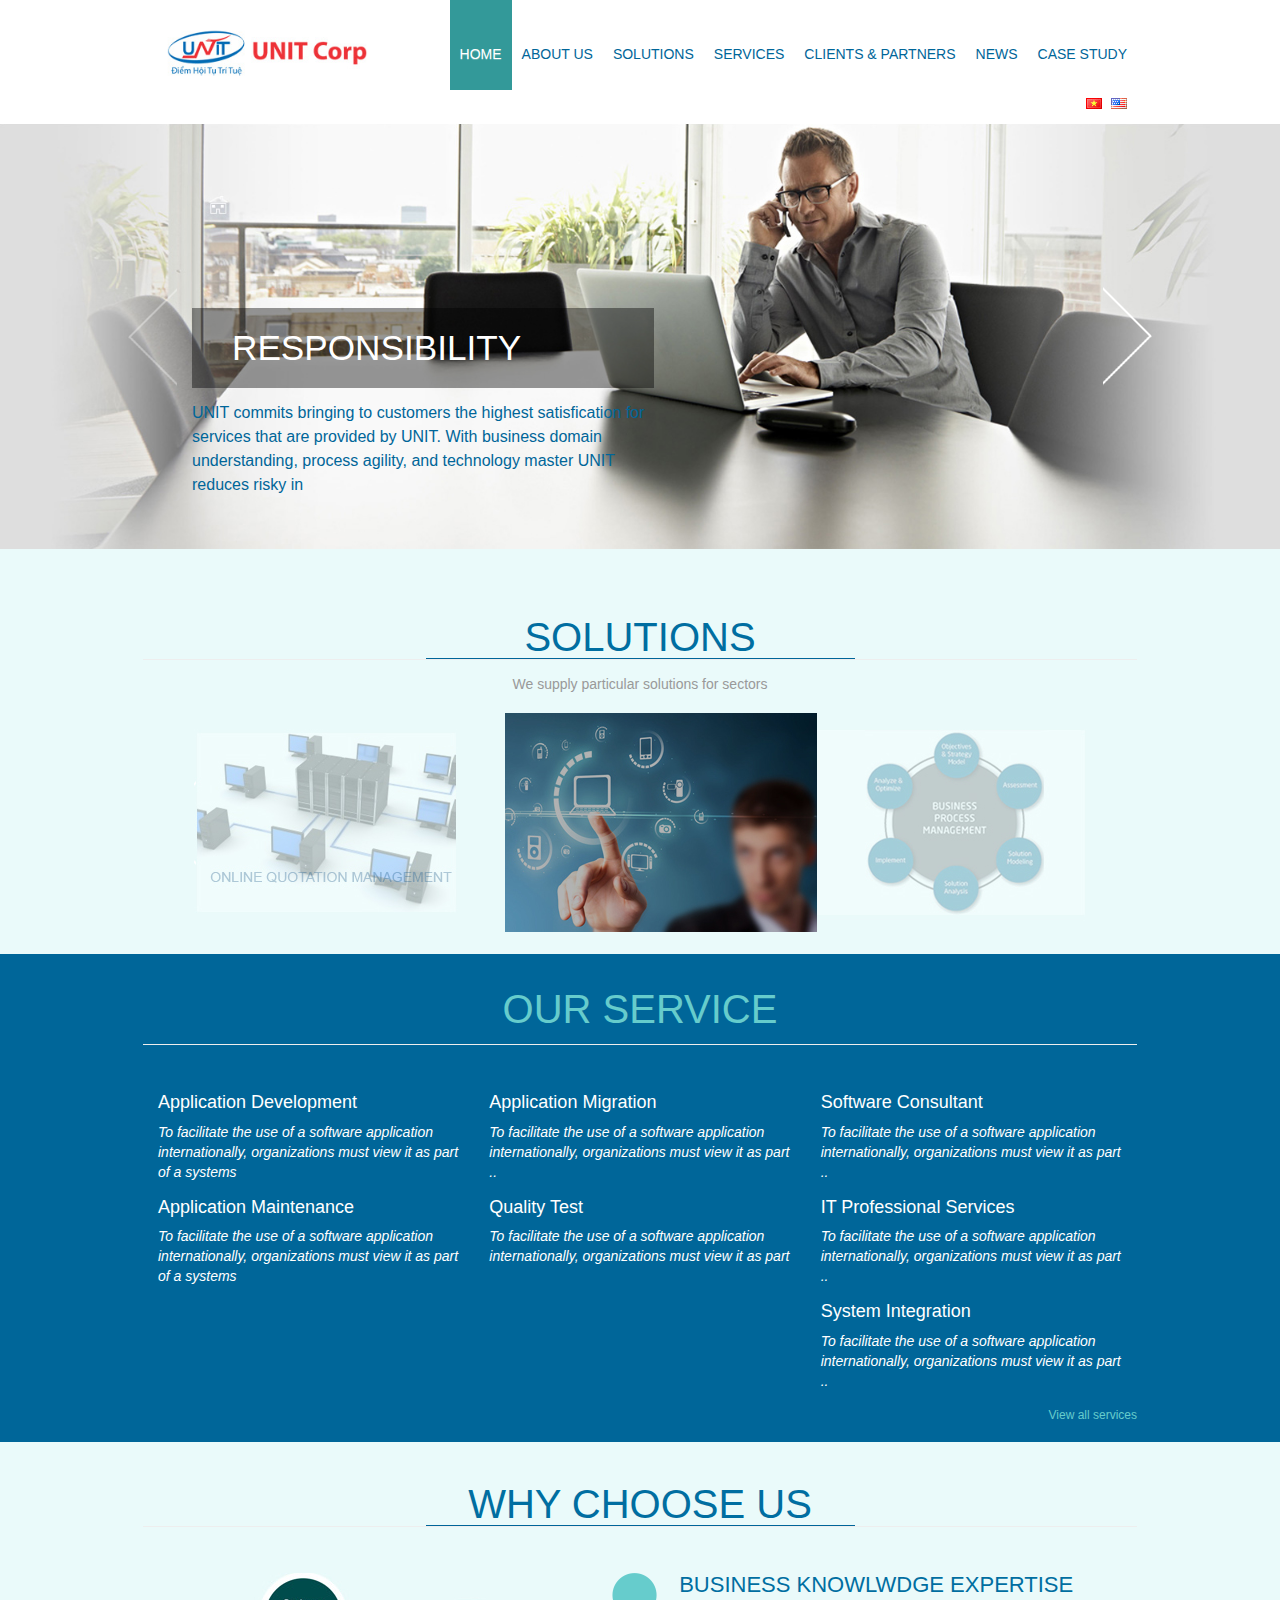
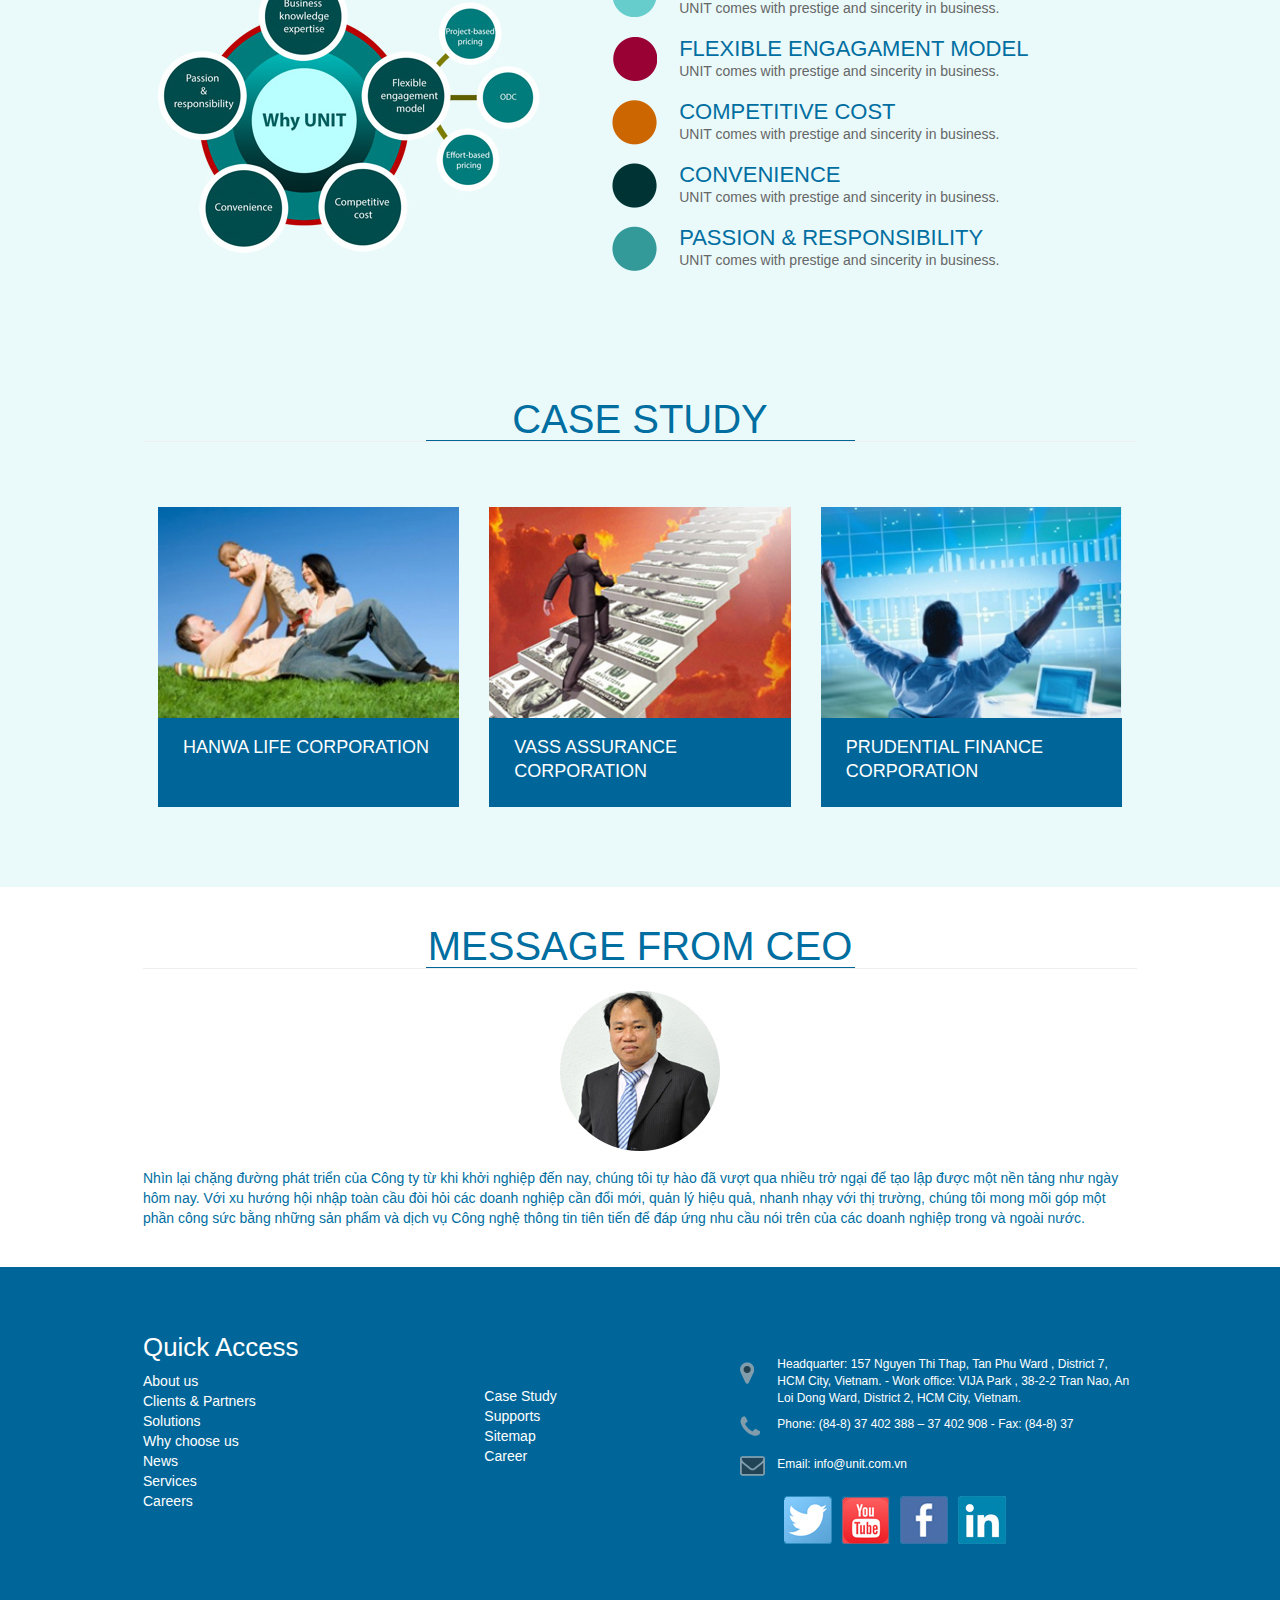
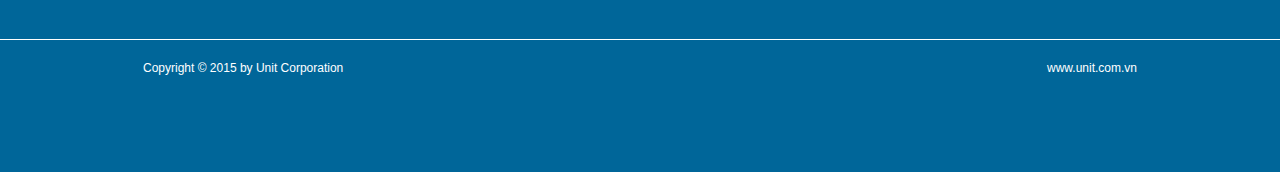
<file: index.html>
<!DOCTYPE HTML>
<html lang="en-US">
   <head>
      <meta charset="UTF-8">
      <meta name="description" content="Unit - Software service, Software reseller, System integration">
      <meta name="description" content="Unit - Software service, Software reseller, System integration">
      <meta name="viewport" content="width=device-width,user-scalable=no,initial-scale=1,maximum-scale=1">
      <title>Unit</title>
      <link rel="stylesheet" href="css/bootstrap.min.css" type="text/css"/>
      <link rel="stylesheet" href="css/bootstrap-theme.min.css" type="text/css"/>
      <link rel="stylesheet" href="css/idangerous.swiper.css" type="text/css"/>
      <link rel="stylesheet" href="css/common.css" type="text/css" />
      <script src="js/jquery.min.js"></script>
      <script src="js/bootstrap.min.js"></script>
   </head>
   <body ng-app="">
      <header>
         <nav role="navigation" class="navbar navbar-default" id="header_menu">
            <!-- Brand and toggle get grouped for better mobile display -->
         </nav>
         <!--slides banner-->
         <div class="swiper-container slide1">
            <div class="swiper-wrapper" >
               <div class="swiper-slide">
                  <img src="images/banner1.jpg" alt="" />
                  <div class="slide_text">
                     <h1>RESPONSIBILITY</h1>
                     <p>UNIT commits bringing to customers the highest 
                        satisfication for services that are provided by UNIT.
                        With business domain understanding, process agility, 
                        and technology master UNIT reduces risky in 
                     </p>
                  </div>
               </div>
               <div class="swiper-slide">
                  <img src="images/banner2.jpg" alt="" />
                  <div class="slide_text">
                     <h1>RESPONSIBILITY</h1>
                     <p>UNIT commits bringing to customers the highest 
                        satisfication for services that are provided by UNIT.
                        With business domain understanding, process agility, 
                        and technology master UNIT reduces risky in 
                     </p>
                  </div>
               </div>
               <div class="swiper-slide">
                  <img src="images/banner3.jpg" alt="" />
                  <div class="slide_text">
                     <h1>RESPONSIBILITY</h1>
                     <p>UNIT commits bringing to customers the highest 
                        satisfication for services that are provided by UNIT.
                        With business domain understanding, process agility, 
                        and technology master UNIT reduces risky in 
                     </p>
                  </div>
               </div>
            </div>
            <div class="swiper-button-next"></div>
            <div class="swiper-button-prev"></div>
         </div>
         <!--/slides banner-->
      </header>
      <section id="contain clearfix">
         <!--solutions-->
         <div class="row solutions clearfix">
            <div class="solutions_contain">
               <div class="col-lg-12">
                  <h1>solutions</h1>
                  <hr>
                  <p>We supply particular solutions for sectors</p>
               </div>
               <div class="col-lg-12">
                  <div class="swiper-container slide2">
                     <div class="swiper-wrapper" >
                        <div class="swiper-slide"><a href=""><img src="images/ad_thumb_01.jpg" alt="" /></a></div>
                        <div class="swiper-slide"><a href=""><img src="images/ad_thumb_02.jpg" alt="" /></a></div>
                        <div class="swiper-slide"><a href=""><img src="images/ad_thumb_03.jpg" alt="" /></a></div>
                        <div class="swiper-slide"><a href=""><img src="images/ad_thumb_04.jpg" alt="" /></a></div>
                        <div class="swiper-slide"><a href=""><img src="images/ad_thumb_05.jpg" alt="" /></a></div>
                        <div class="swiper-slide"><a href=""><img src="images/ad_thumb_06.jpg" alt="" /></a></div>
                     </div>
                  </div>
                  <!--<div class="swiper-button-next swiper-button-next2"></div>
                     <div class="swiper-button-prev swiper-button-prev2"></div>-->
               </div>
            </div>
         </div>
         <!--/solutions-->
         <!--our services-->
         <div class="row clearfix our_services">
            <div class="our_services_contain">
               <div class="col-lg-12">
                  <h1>our service</h1>
                  <hr>
                  <div class="col-lg-4 col-md-4 col-sm-12">
                     <h4>Application Development</h4>
                     <p>To facilitate the use of a software 
                        application internationally, organizations 
                        must view it as part of a systems
                     </p>
                     <h4>Application Maintenance</h4>
                     <p>To facilitate the use of a software 
                        application internationally, organizations 
                        must view it as part of a systems 
                     </p>
                  </div>
                  <div class="col-lg-4 col-md-4 col-sm-12">
                     <h4>Application Migration</h4>
                     <p>To facilitate the use of a software 
                        application internationally, 
                        organizations must view it as part ..
                     </p>
                     <h4>Quality Test</h4>
                     <p>To facilitate the use of a software 
                        application internationally, 
                        organizations must view it as part 
                     </p>
                  </div>
                  <div class="col-lg-4 col-md-4 col-sm-12">
                     <h4>Software Consultant</h4>
                     <p>To facilitate the use of a software 
                        application internationally, 
                        organizations must view it as part ..
                     </p>
                     <h4>IT Professional Services</h4>
                     <p>To facilitate the use of a software 
                        application internationally, 
                        organizations must view it as part ..
                     </p>
                     <h4>System Integration</h4>
                     <p>To facilitate the use of a software 
                        application internationally, 
                        organizations must view it as part ..
                     </p>
                  </div>
               </div>
               <div class="col-lg-12"><a href="" class="link_view">View all services</a></div>
            </div>
         </div>
         <!--/our services-->
         <!--why choose us-->
         <div class="row clearfix why_choose_us">
            <div class="col-lg-12">
               <h1>why choose us</h1>
               <hr>
               <div class="col-lg-5 col-md-5 col-sm-12 why_choose_us_img"><img src="images/why_unit.jpg" alt="Why unit" /></div>
               <div class="col-lg-7 col-md-7 col-sm-12">
                  <ul>
                     <li class="list_color1">
                        <h2>Business knowlwdge expertise</h2>
                        <p>UNIT comes with prestige and sincerity in business.</p>
                     </li>
                     <li class="list_color2">
                        <h2>Flexible engagament model</h2>
                        <p>UNIT comes with prestige and sincerity in business.</p>
                     </li>
                     <li class="list_color3">
                        <h2>Competitive cost</h2>
                        <p>UNIT comes with prestige and sincerity in business.</p>
                     </li>
                     <li class="list_color4">
                        <h2>Convenience</h2>
                        <p>UNIT comes with prestige and sincerity in business.</p>
                     </li>
                     <li class="list_color5">
                        <h2>Passion & responsibility</h2>
                        <p>UNIT comes with prestige and sincerity in business.</p>
                     </li>
                  </ul>
               </div>
            </div>
         </div>
         <!--/why choose us-->
         <!--case study-->
         <div class="row case_study clearfix">
            <div class="col-lg-12">
               <h1>Case study</h1>
               <hr>
               <div class="col-lg-4 col-md-4 case_group">
                  <img src="images/case_study_1.jpg" alt="" />
                  <h3>HANWA LIFE CORPORATION</h3>
               </div>
               <div class="col-lg-4 col-md-4 case_group">
                  <img src="images/case_study_2.jpg" alt="" />
                  <h3>VASS ASSURANCE <span>
                     CORPORATION</span>
                  </h3>
               </div>
               <div class="col-lg-4 col-md-4 case_group">
                  <img src="images/case_study_3.jpg" alt="" />
                  <h3>PRUDENTIAL FINANCE<span> 
                     CORPORATION</span>
                  </h3>
               </div>
            </div>
         </div>
         <!--/case study-->
         <!--Message from CEO-->
         <div class="row clearfix ceo">
            <div class="ceo_contain">
               <div class="col-lg-12">
                  <h1>Message from CEO</h1>
                  <hr>
                  <img src="images/ceo.jpg" alt="" />
                  <p>Nhìn lại chặng đường phát triển của Công ty từ khi khởi nghiệp đến nay, chúng tôi tự hào đã vượt qua nhiều trở ngại để tạo lập được một nền tảng như ngày hôm nay. Với xu hướng hội nhập toàn cầu đòi hỏi các doanh nghiệp cần đổi mới, quản lý hiệu quả, nhanh nhạy với thị trường, chúng tôi mong mõi góp một phần công sức bằng những sản phẩm và dịch vụ Công nghệ thông tin tiên tiến để đáp ứng nhu cầu nói trên của các doanh nghiệp trong và ngoài nước.</p>
               </div>
            </div>
         </div>
         <!--/Message from CEO-->	
      </section>
      <footer class="clearfix">
      </footer>
      <script src="js/jquery.fittext.js"></script>
      <script src="js/common.js"></script>
      <script src="js/swiper.min.js"></script>
      <script>
         /////////////////////////slide show top
         var swiper = new Swiper('.swiper-container.slide1', {
                pagination: '.swiper-pagination',
                paginationClickable: true,
                nextButton: '.swiper-button-next',
                prevButton: '.swiper-button-prev',
                
            });
         
         var swiper2 = new Swiper('.swiper-container.slide2', {
                pagination: '.swiper-pagination',
                slidesPerView: 3,
                paginationClickable: true,
         	autoplay: 2500,
                autoplayDisableOnInteraction: false,
         	spaceBetween: 42
            });
         
         ///////////////////case study
         function case_study_h3(){
         	var window_w = document.documentElement.clientWidth;
         	if(window_w<=991){
         		$("section .case_study h3").css("height","auto");
         	}
         	else{			
         		var height_case = $("section .case_study h3").height();
         		$("section .case_study h3").each(function(){
         			$(this).height(height_case);
         		})
         	}
         }
         $(document).ready(function(){
         	case_study_h3();
         })
         $(window).resize(function(){
         	case_study_h3();
         })
         //////////////////
         
            
      </script>
   </body>
</html>
</file>
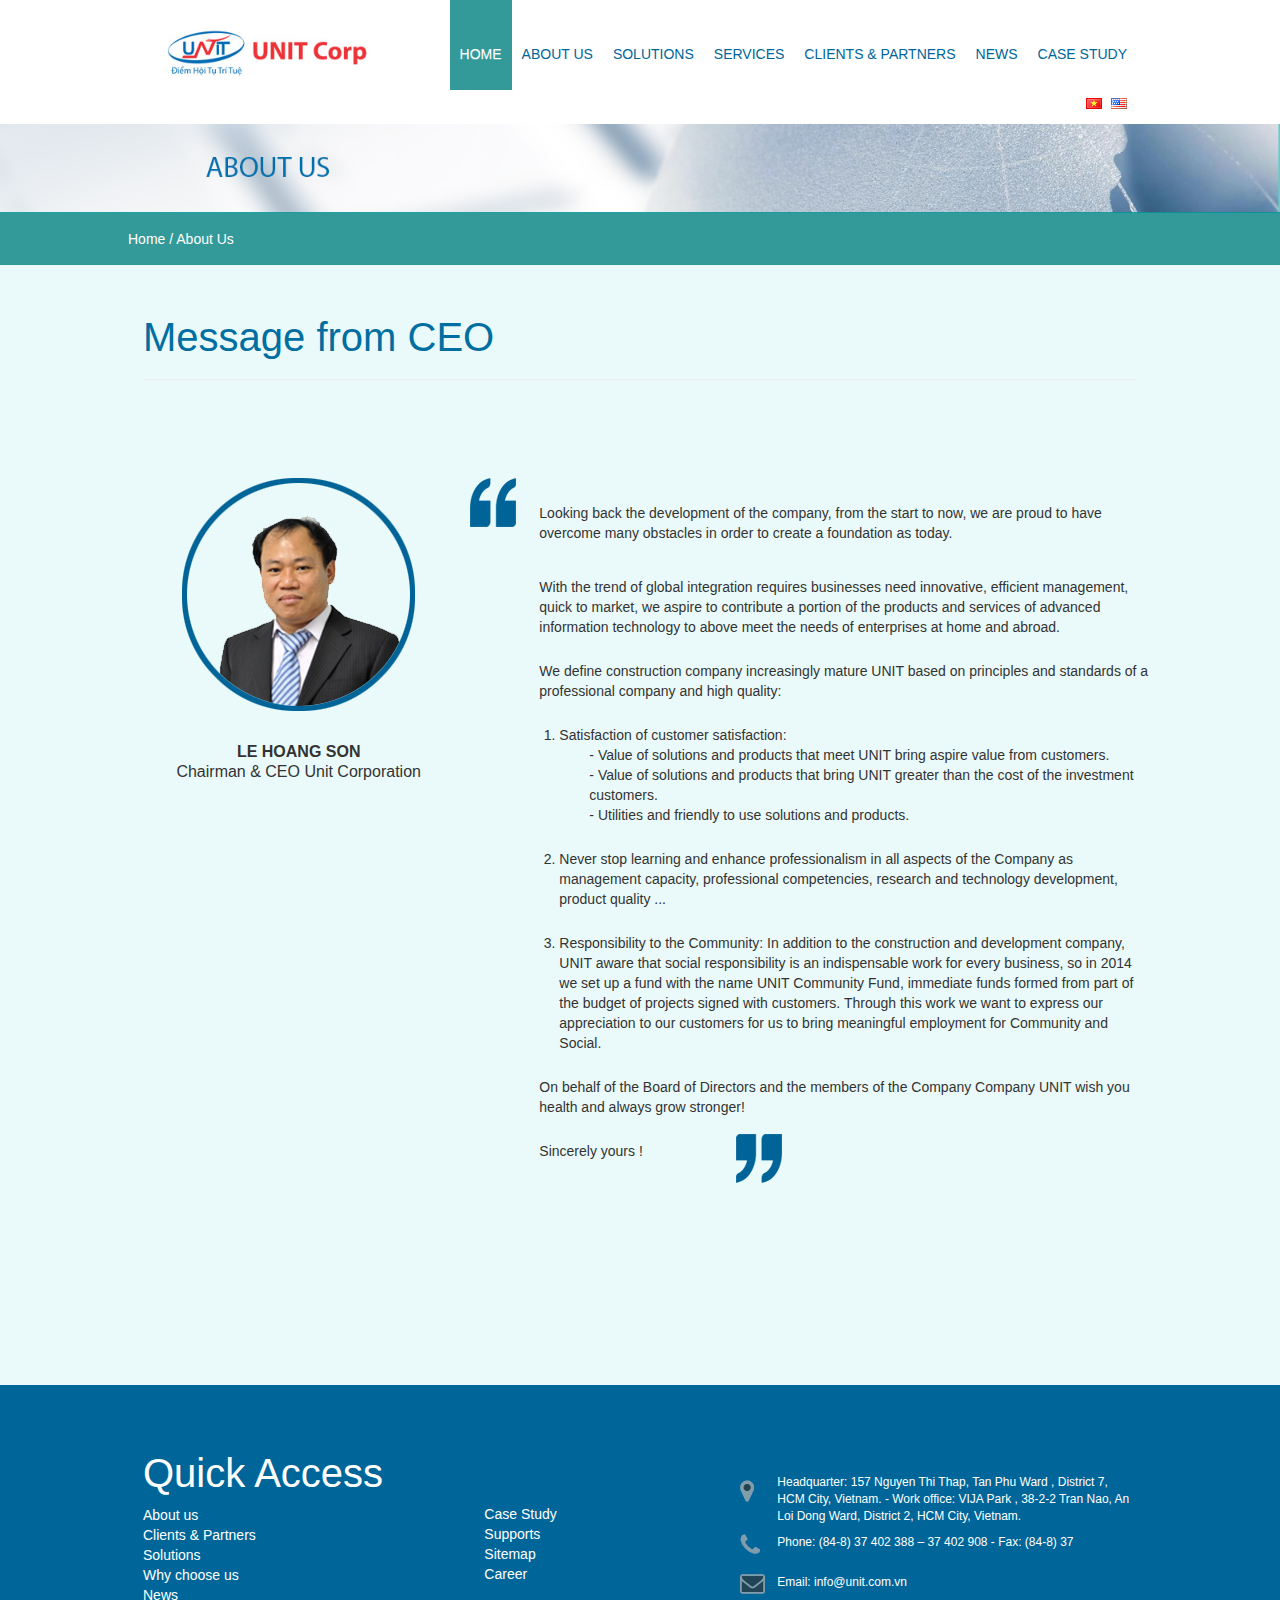
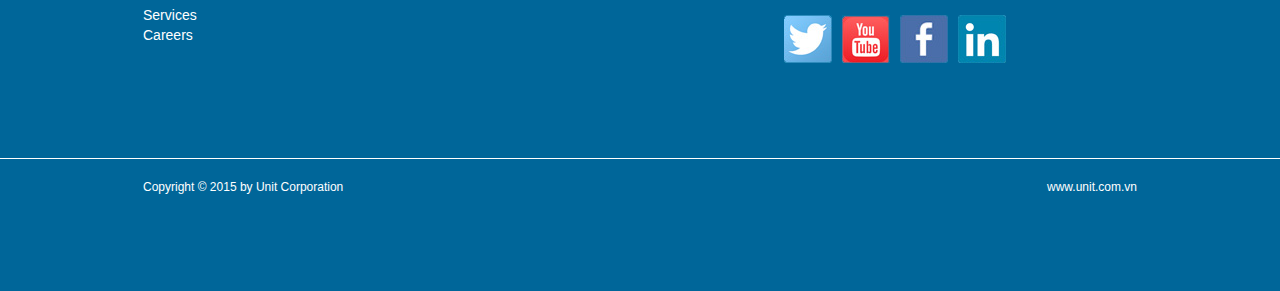
<file: about_us.html>
<!DOCTYPE HTML>
<html lang="en-US">
   <head>
      <meta charset="UTF-8">
      <meta name="description" content="Unit - Software service, Software reseller, System integration">
      <meta name="description" content="Unit - Software service, Software reseller, System integration">
      <meta name="viewport" content="width=device-width,user-scalable=no,initial-scale=1,maximum-scale=1">
      <title>Unit</title>
      <link rel="stylesheet" href="css/bootstrap.min.css" type="text/css"/>
      <link rel="stylesheet" href="css/bootstrap-theme.min.css" type="text/css"/>
      <link rel="stylesheet" href="css/idangerous.swiper.css" type="text/css"/>
      <link rel="stylesheet" href="css/common.css" type="text/css" />
      <link rel="stylesheet" href="css/about_us.css" type="text/css" />
      <script src="js/jquery.min.js"></script>
      <script src="js/bootstrap.min.js"></script>
   </head>
   <body>
      <header>
         <nav role="navigation" class="navbar navbar-default" id="header_menu">
            <!-- Brand and toggle get grouped for better mobile display -->
         </nav>
         <!--breakcrumb-->
         <div class="breakcrumb">
            <img src="images/about_us/about_breakcrumb.jpg" alt="" />
            <div class="break_top"><a href="">Home</a> / About Us</div>
         </div>
         <!--/breakcrumb-->
      </header>
      <section id="contain clearfix">
         <div class="row about_us">
            <div class="col-lg-12">
               <h1>Message from CEO</h1>
               <hr />
            </div>
            <div class="col-lg-4 col-md-4 col-sm-12 about_left">
               <img src="images/about_us/ceo.jpg" alt="LE HOANG SON Chairman & CEO Unit Corporation" />
               <h3><span>LE HOANG SON</span> <br>
                  Chairman & CEO Unit Corporation
               </h3>
            </div>
            <div class="col-lg-8 col-md-4 col-sm-12 about_right">
               <p class="marginB34">Looking back the development of the company, from the start to now, we are proud to have overcome 
                  many obstacles in order to create a foundation as today.
               </p>
               <p>With the trend of global integration requires businesses need innovative, efficient management, quick to 
                  market, we aspire to contribute a portion of the products and services of advanced information 
                  technology to above meet the needs of enterprises at home and abroad.
               </p>
               <p>We define construction company increasingly mature UNIT based on principles and standards of a 
                  professional company and high quality:
               </p>
               <ol>
                  <li>Satisfaction of customer satisfaction:
                     <ul>
                     <li>- Value of solutions and products that meet UNIT bring aspire value from customers.</li>
                     <li>- Value of solutions and products that bring UNIT greater than the cost of the investment
                     customers.</li> 
                     <li>- Utilities and friendly to use solutions and products.</li>
                     </ul>
                  </li>
                  <li>Never stop learning and enhance professionalism in all aspects of the Company as management 
                     capacity, professional competencies, research and technology development, product quality ...
                  </li>
                  <li>Responsibility to the Community: In addition to the construction and development company, UNIT 
                     aware that social responsibility is an indispensable work for every business, so in 2014 we set up a fund 
                     with the name UNIT Community Fund, immediate funds formed from part of the budget of projects 
                     signed with customers. Through this work we want to express our appreciation to our customers for us 
                     to bring meaningful employment for Community and Social.
                  </li>
               </ol>
               <p>On behalf of the Board of Directors and the members of the Company Company UNIT wish you health
                  and always grow stronger!
               </p>
               <p>Sincerely yours !</p>
            </div>
         </div>
      </section>
      <footer class="clearfix">
      </footer>
      <script src="js/common.js"></script>
   </body>
</html>
</file>
<file: css/common.css>
body{width:100%;margin:0 auto;font-family:Arial, 'Helvetica Neue', Helvetica, sans-serif;overflow-x:hidden}h1,h2,h3,h4,p{margin:0;padding:0;font-weight:normal}h1{font-size:40px;font-weight:normal}header,nav,address{display:block}img{border:none}a{text-decorattion:none}a:hover{text-decorattion:none}li{list-style:none}header #header_menu{width:80%;margin:0 auto 12px auto;border:none;background:none;box-shadow:none;vertical-align:top}header #header_menu .logo_img{margin-top:10px}header #header_menu .navbar-nav{float:right}header #header_menu .navbar-nav a{display:inline-block;padding-top:44px;padding-bottom:26px;color:#069;text-transform:uppercase}header #header_menu .navbar-nav a:hover{background:#399;color:#fff}header #header_menu .navbar-nav .active_menu{background:#399;color:#fff}header #header_menu .group_language{float:right}header #header_menu .group_language a{display:inline-block;margin-top:2px}header #header_menu .group_language .vn_lang{margin-right:9px}header #header_menu .group_language .en_lang{margin-right:30px}header .swiper-container{position:relative;width:100%;height:100%}header .swiper-container .swiper-slide{text-align:center;font-size:18px;background:#fff;display:-webkit-box;display:-ms-flexbox;display:-webkit-flex;display:flex;-webkit-box-pack:center;-ms-flex-pack:center;-webkit-justify-content:center;justify-content:center;-webkit-box-align:center;-ms-flex-align:center;-webkit-align-items:center;align-items:center}header .swiper-container .swiper-slide img{width:100%;height:auto}header .swiper-container .swiper-slide .slide_text{width:80%;position:absolute;left:15%;text-align:left}header .swiper-container .swiper-slide .slide_text h1{width:462px;font-size:40px;line-height:40px;color:#fff;background:url("../images/bg_back.png");padding:20px 0 20px 40px !important;margin-top:13%;margin-bottom:13px}header .swiper-container .swiper-slide .slide_text p{width:468px;font-size:16px;line-height:24px;color:#069}section{width:100%;clear:both;margin:0 auto 39px auto;background:#eafafa}section h1{color:#006ea1;text-transform:uppercase;margin:0}section p{color:#fff;font-size:14px}section .solutions{width:100%;margin:0 auto;padding:66px 0 22px 0}section .solutions .solutions_contain{width:80%;margin:0 auto;text-align:center}section .solutions .solutions_contain p{color:#999;margin-bottom:19px}section .solutions .solutions_contain h1{background:url(../images/bg_title.jpg) no-repeat 50% 100%}section .solutions .solutions_contain hr{height:1px;margin:0 0 13px 0;background:#ccccccc}section .solutions .solutions_contain .slide2{width:90%}section .our_services{width:100%;margin:0 auto;padding:33px 0 18px 0;background:#069;font-size:14px}section .our_services .our_services_contain{width:80%;margin:0 auto}section .our_services .our_services_contain h1{color:#6cc;text-align:center}section .our_services .our_services_contain hr{height:1px;border:1px solid #ccccccc;margin:13px 0 47px 0}section .our_services .our_services_contain h4{font-size:18px;color:#fff;margin-bottom:9px}section .our_services .our_services_contain p{margin-bottom:16px;font-style:italic}section .our_services .our_services_contain .link_view{color:#6cc;float:right;font-size:12px}section .our_services .our_services_contain .link_view:hover{color:#fff}section .why_choose_us{width:80%;margin:0 auto;padding:40px 0 98px 0}section .why_choose_us h1{text-align:center;background:url(../images/bg_title.jpg) no-repeat 50% 100%}section .why_choose_us hr{height:1px;margin:0 0 45px 0;background:#ccccccc}section .why_choose_us h2{font-size:22px;color:#006ea1;text-transform:uppercase}section .why_choose_us p{color:#666666}section .why_choose_us li{padding-left:67px;padding-bottom:19px}section .why_choose_us .list_color1{background:url(../images/circle_01.png) no-repeat}section .why_choose_us .list_color2{background:url(../images/circle_02.png) no-repeat}section .why_choose_us .list_color3{background:url(../images/circle_03.png) no-repeat}section .why_choose_us .list_color4{background:url(../images/circle_04.png) no-repeat}section .why_choose_us .list_color5{background:url(../images/circle_05.png) no-repeat}section .case_study{width:80%;margin:0 auto 80px auto}section .case_study .case_group img{width:100%;height:auto}section .case_study h1{text-align:center;background:url(../images/bg_title.jpg) no-repeat 50% 100%}section .case_study hr{height:1px;margin:0 0 64px 0;background:#ccccccc}section .case_study h3{font-size:18px;line-height:24px;display:block;padding:17px 0 48px 25px;background:#069;width:100%;color:#fff}section .case_study h3 span{display:block}section .ceo{width:100%;background:#fff;padding:37px 0 0 0;margin:0 auto}section .ceo .ceo_contain{width:80%;margin:0 auto;text-align:center}section .ceo .ceo_contain h1{text-align:center;background:url(../images/bg_title.jpg) no-repeat 50% 100%}section .ceo .ceo_contain hr{height:1px;margin:0 0 21px 0;background:#ccccccc}section .ceo .ceo_contain p{color:#006ea1;text-align:left;padding-top:17px}footer{width:100%;background:#069;clear:both;color:#fff}footer .footer_contain1{width:80%;margin:0 auto 95px auto;font-size:14px}footer .footer_contain1 h1{font-size:40px;margin-top:66px;margin-bottom:10px}footer .footer_contain1 ul{margin:0 auto;padding:0}footer .footer_contain1 ul li a{color:#fff}footer .footer_contain1 ul li a:hover{color:cyan}footer .footer_contain1 .ft_group2{margin-top:119px}footer .footer_contain1 address{padding-left:37px;font-size:12px}footer .footer_contain1 .add_first{margin-top:89px;margin-bottom:9px !important;background:url(../images/map.png) no-repeat 0 6px}footer .footer_contain1 .add_second{margin-bottom:20px;padding-bottom:3px;background:url(../images/phone.png) no-repeat}footer .footer_contain1 .add_third{background:url(../images/email.png) no-repeat;padding-bottom:3px}footer .footer_contain1 .add_third .link_mail{color:#fff;cursor:pointer}footer .footer_contain1 .group_social{display:block;margin-left:44px;clear:both}footer .footer_contain1 .group_social a{display:inline-block;margin-right:10px}footer .footer_contain2{width:100%;clear:both;margin:0 auto;border-top:1px solid #fff;padding:20px 0 95px 0}footer .footer_contain2 .footer_contain2_center{width:80%;font-size:12px;margin:0 auto}footer .footer_contain2 .footer_contain2_center .alignR{text-align:right}footer .footer_contain2 .footer_contain2_center a{color:#fff}footer .footer_contain2 .footer_contain2_center a:hover{color:cyan}@media screen and (max-width: 1325px){header #header_menu .logo_img{transform:scale(0.8, 0.8)}header #header_menu .group_language .en_lang{margin-right:25px}}@media screen and (max-width: 991px){header .swiper-container .swiper-slide .slide_text h1{margin-top:7%}section .solutions{padding:33px 0 22px 0}section .case_study .case_group{margin-top:20px}section .case_study h3{padding:17px 0 17px 25px}section .case_study h3 span{display:inline}section .case_study hr{margin:0 0 34px 0}section .why_choose_us{padding:40px 0 18px 0}section .why_choose_us hr{margin:0 0 25px 0}section .why_choose_us .why_choose_us_img{text-align:center;margin-bottom:25px}footer .footer_contain1{margin:0 auto 35px auto}footer .footer_contain1 h1{margin-top:33px}footer .footer_contain1 .ft_group2{margin-top:33px}footer .footer_contain1 .add_first{margin-top:33px}footer .footer_contain1 .group_social{margin-left:0}}
</file>
<file: css/about_us.css>
header .breakcrumb{background:#399}header .breakcrumb img{width:100%;height:auto}header .breakcrumb .break_top{width:80%;margin:0 auto;padding:16px 0 16px 0;color:#fff}header .breakcrumb a{color:#fff}header .breakcrumb a:hover{color:#6cc}h3{font-size:16px;line-height:20px;text-align:center}h3 span{font-weight:bold}section{margin:0 auto}section .about_us{width:80%;margin:0 auto;padding-bottom:200px}section .about_us .about_left{text-align:center}section .about_us .about_left img{margin-bottom:31px}section .about_us .about_right{background:url(../images/about_us/about_1.jpg) 0 0 no-repeat,url(../images/about_us/about_2.jpg) 266px 100% no-repeat;padding:25px 0 0 70px}section .about_us h1{text-transform:none;margin:50px 0 20px 0}section .about_us p{color:#333;margin-bottom:24px}section .about_us .marginB34{margin-bottom:34px}section .about_us hr{margin:20px 0 98px 0}section .about_us ol{margin:0;display:block;padding:0 0 0 20px}section .about_us ol li{list-style-type:decimal;margin-bottom:24px}section .about_us ol li ul{padding:0;margin:0}section .about_us ol li ul li{list-style:none;margin-left:30px;margin-bottom:0}
</file>
